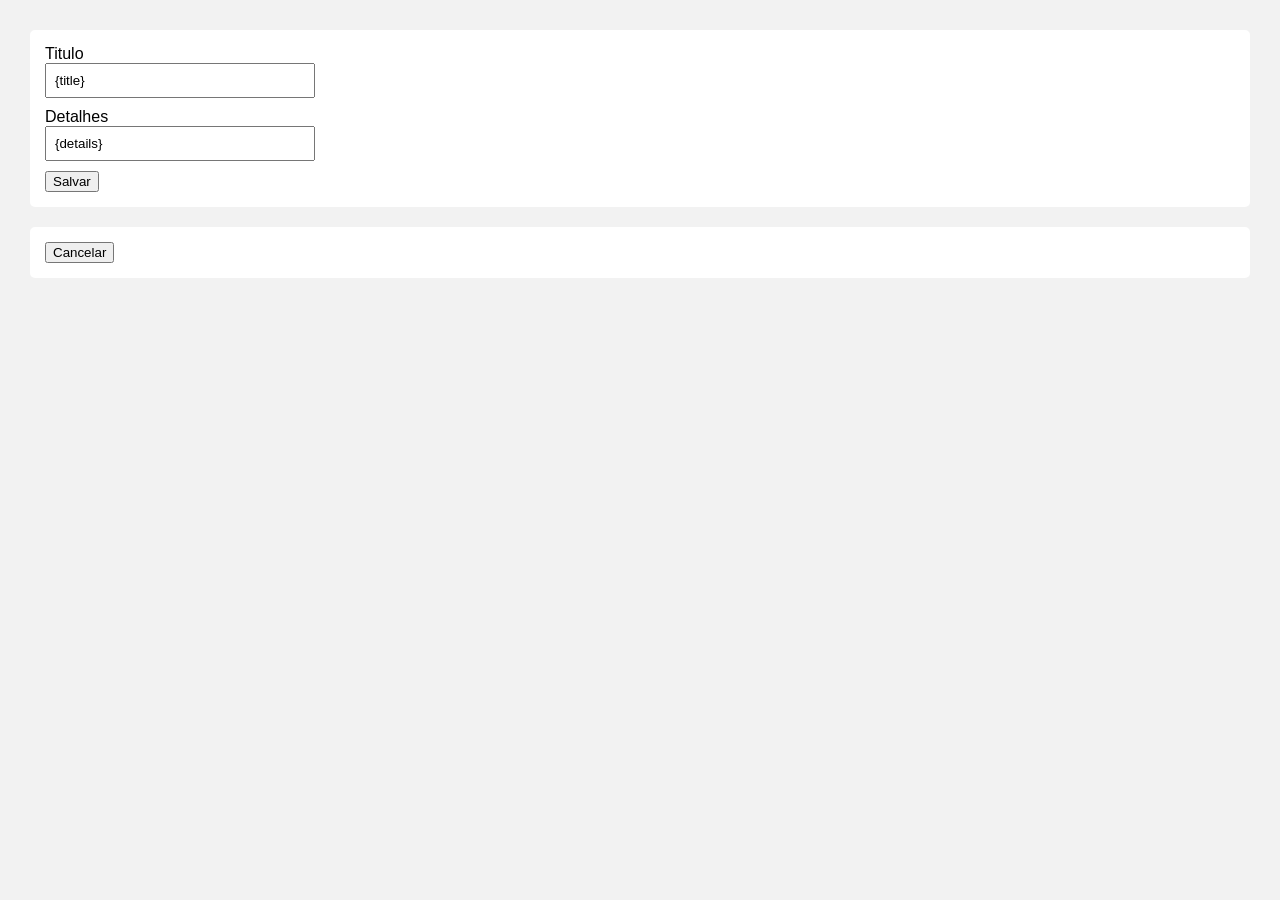
<file: static/templates/components/edit.html>
<!DOCTYPE html>
<html>
<head>
    <meta charset="UTF-8">
    <title>Get-it</title>
    <link rel="stylesheet" href="/static/css/getit.css">
</head>
<body>

<form name = 'Salvar' action="/update" method="POST">
        <input type="hidden" name="id" value="{id}" />

        <label for="titulo">Titulo</label>
        <input id="titulo" type="text" name="titulo" value="{title}" />

        <label for="detalhes">Detalhes</label>
        <input id="detalhes" name="detalhes" value="{details}"/>

        <button name ='Salvar' type="submit">Salvar</button>
    </form>

    <form action="/" >
    <button name='edit_cancel' type="submit">Cancelar</button>
</form>

    </body>
</html>
</file>
<file: static/css/getit.css>
body {
    font-family: Arial, Helvetica, sans-serif;
    background-color: #f2f2f2;
    margin: 30px;
}

img {
    width: 120px;
}

form {
    background-color: white;
    padding: 15px;
    margin-bottom: 20px;
    border-radius: 5px;
}

.delete-form {
    display: inline-block;
    float: right;
    margin: 0;
    padding: 1px 6px;
    border: 1px solid buttontext;
    border-radius: 3px;
    background-color: transparent;
    color: inherit;
    font: inherit;
    text-decoration: none;
    cursor: pointer;
}

input {
    display: block;
    margin-bottom: 10px;
    padding: 8px;
    width: 250px;
}

input[type="submit"] {
    background-color: #ffd95a;
    border: 1px solid #d6a800;
    cursor: pointer;
}

ul {
    padding: 0;
    list-style: none;
}

li {
    background-color: #fff4a3;
    padding: 10px;
    margin-bottom: 10px;
    border: 1px solid #e0c84d;
    border-radius: 5px;
}

h3 {
    margin-top: 0;
}

p {
    color: #333333;
}
</file>
